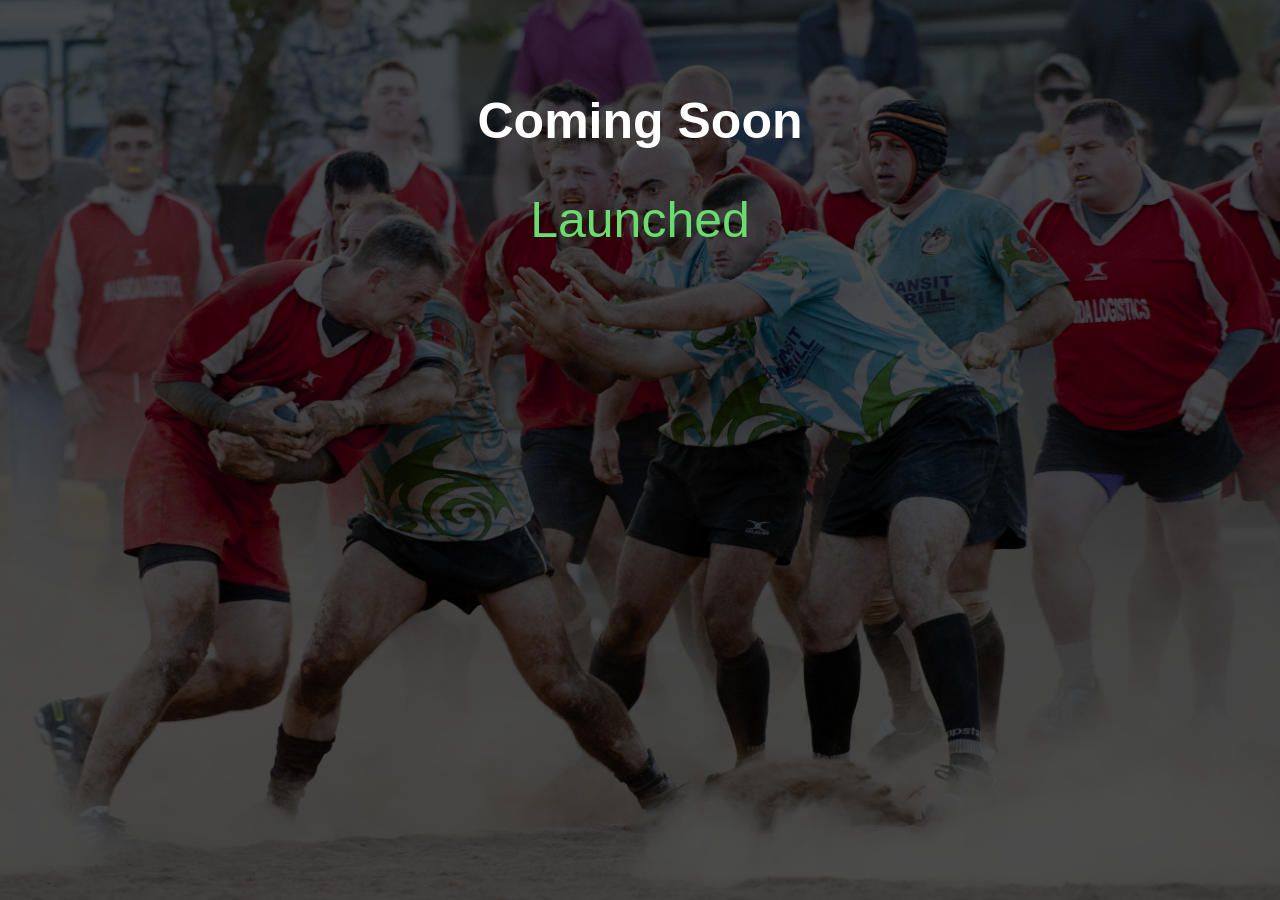
<file: index.html>
<!DOCTYPE html>
<html lang="en">
<head>
  <meta charset="utf-8">
  <meta name="viewport" content="width=device-width, initial-scale=1.0">
  <meta http-equiv="X-UA-Compatible" content="ie=edge">
  <link rel="stylesheet" href="css/style.css">
  <link rel="shortcut icon" type="image/x-icon" href="/favicon.ico">
  <title>Rugby Lineups</title>
</head>
<body>
  <section class="landing">
    <div class="landing-inner">
      
      <h1></h1>
      <h1>Coming Soon</h1>
      <div class="countdown"></div>
    </div>
    

  </section>



  <script src="js/main.js"></script>
</body>
</html>
</file>
<file: css/style.css>
* {
  box-sizing: border-box;
}

html, body {
  margin: 0;
  font-family: Arial, Helvetica, sans-serif;
  color: #fff;
  background: #333;
  overflow: hidden;

}

img {
  max-height: 75px;
  max-width: 75px;
}
.landing {
  position: relative;
  background-image: url('../img/cover.jpg');
  background-size: cover;
  background-position: center;
  height: 100vh;
}

.landing-inner {
  position: absolute;
  top: 0;
  left: 0;
  width: 100%;
  height: 100%;
  background: rgba(0,0,0, 0.7);
  text-align: center;
  padding-top: 50px;
}

.landing h1 {
  font-size: 50px;
}

.landing p {
  font-size: 20px;
}

.countdown {
  font-size: 50px;
  display: flex;
  justify-content: center;
  align-items: center;
  text-align: center;
}

.countdown div {
  padding: 20px;
  border: 1px solid white;
  border-radius: 10px;
  margin: 5px;
  opacity: 0.7;
  background: #000;
}

.countdown div:first-child {
  background: #69DD70;
}
.countdown span {
  display: block;
  font-size: 25px;
}

@media (max-width: 650px) {
  .landing img {
    width: 70%;
  }

  .landing h1 {
    font-size: 40px;
  }

  .countdown {
    font-size: 30px;
    flex-direction: column;
  }

  .countdown div {
    display: none;
  }

  .countdown div:first-child {
    display: block;
    width: 80%;
    padding: 10px;
  }
  

}

@media(max-height: 600px) {
  img {

  }

  p {
    display: none;
  }
}

@media(max-height: 400px) {
  h1 {
    display: none;
  }
}
</file>
